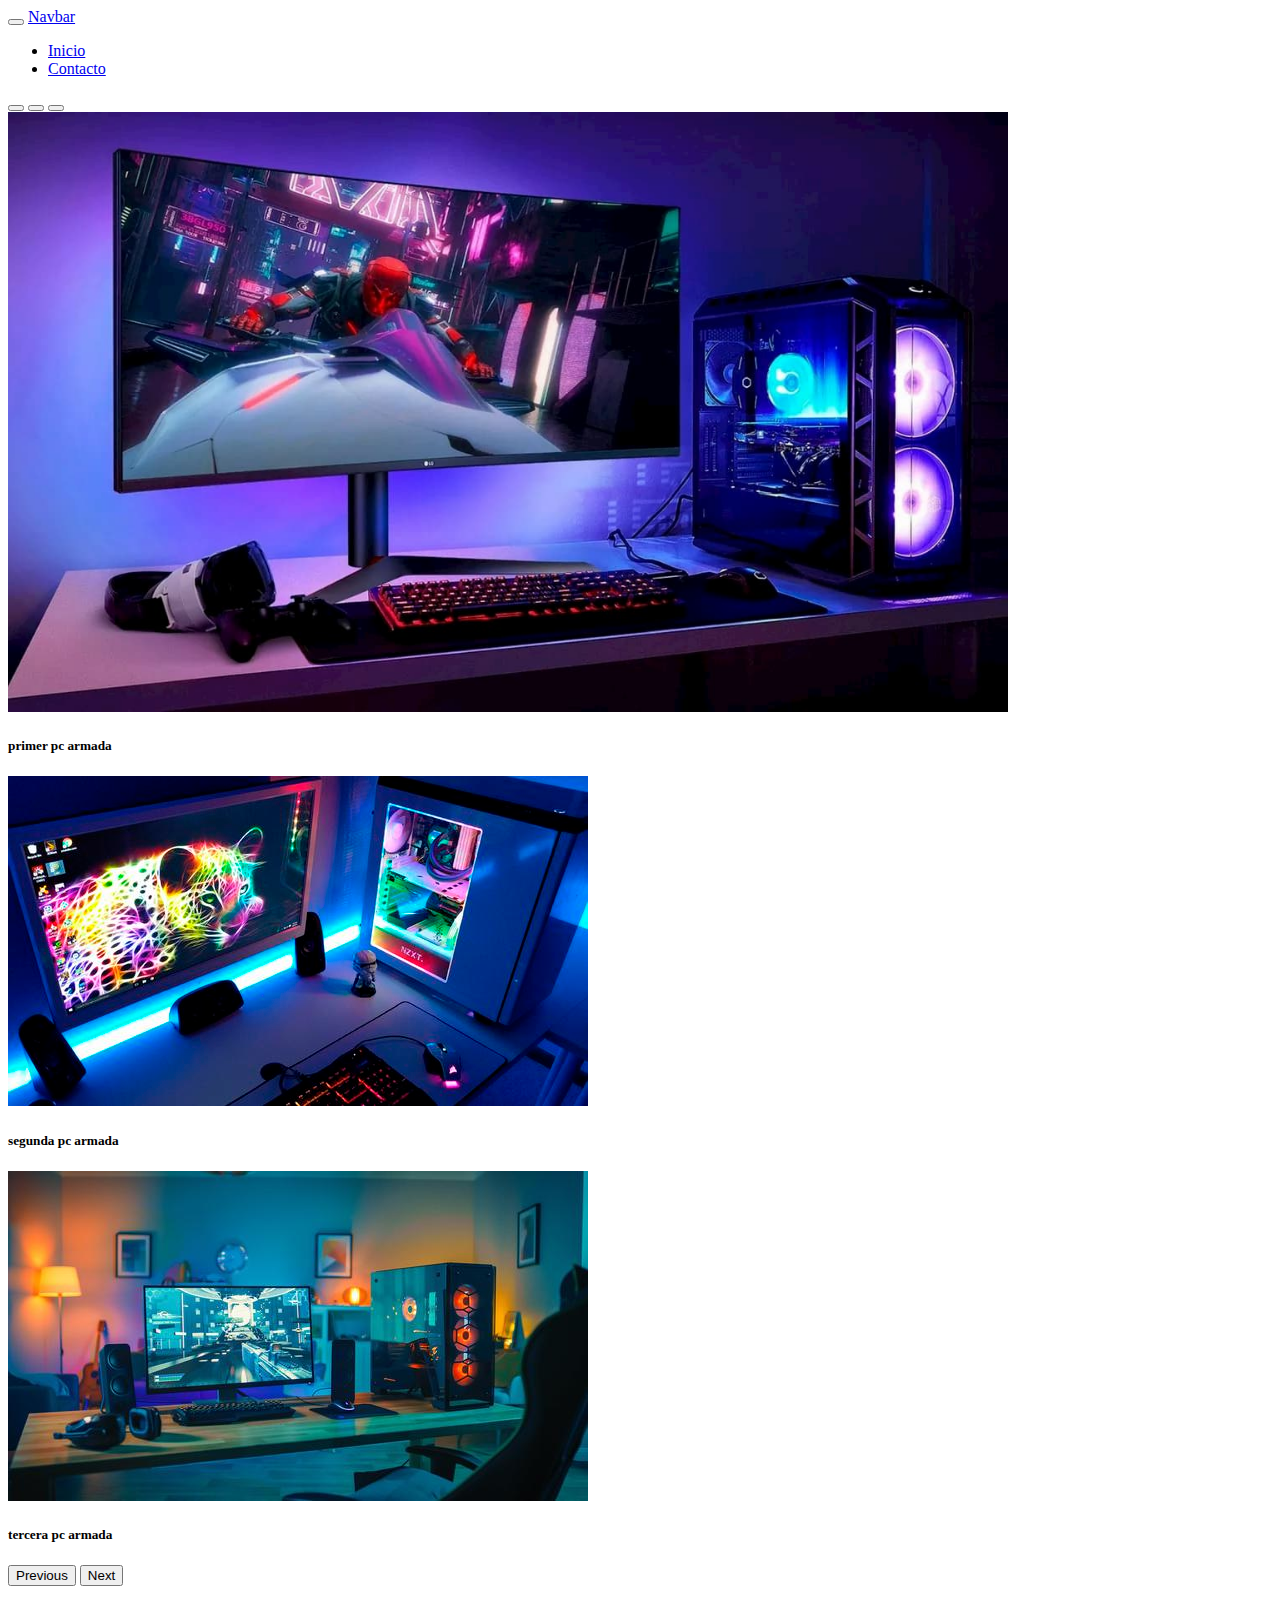
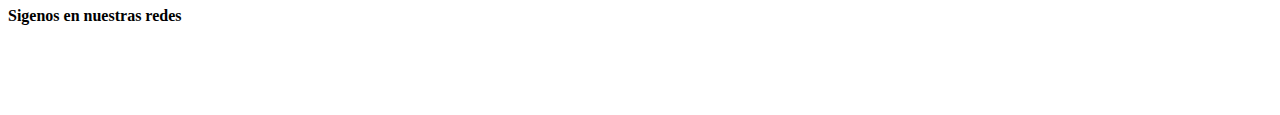
<file: index.html>
<!DOCTYPE html>
<html lang="en">
<head>
    <meta charset="UTF-8">
    <meta http-equiv="X-UA-Compatible" content="IE=edge">
    <meta name="viewport" content="width=device-width, initial-scale=1.0">
    <title>Document</title>
    <link rel="stylesheet" href="https://cdnjs.cloudflare.com/ajax/libs/font-awesome/6.1.0/css/all.min.css" integrity="sha512-10/jx2EXwxxWqCLX/hHth/vu2KY3jCF70dCQB8TSgNjbCVAC/8vai53GfMDrO2Emgwccf2pJqxct9ehpzG+MTw==" crossorigin="anonymous" referrerpolicy="no-referrer"/>
    <link href="https://cdn.jsdelivr.net/npm/bootstrap@5.1.0/dist/css/bootstrap.min.css" rel="stylesheet" integrity="sha384-KyZXEAg3QhqLMpG8r+8fhAXLRk2vvoC2f3B09zVXn8CA5QIVfZOJ3BCsw2P0p/We" crossorigin="anonymous" />
    <link rel="stylesheet" href="./css/estilo.css">
</head>
<body>

    <header>

        <nav class="navbar navbar-expand-lg bg-dark navbar-dark">
            <div class="container-fluid">
              <button class="navbar-toggler" type="button" data-bs-toggle="collapse" data-bs-target="#navbarTogglerDemo03" aria-controls="navbarTogglerDemo03" aria-expanded="false" aria-label="Toggle navigation">
                <span class="navbar-toggler-icon"></span>
              </button>
              <a class="navbar-brand" href="#">Navbar</a>
              <div class="collapse navbar-collapse" id="navbarTogglerDemo03">
                <ul class="navbar-nav me-auto mb-2 mb-lg-0">
                  <li class="nav-item">
                    <a class="nav-link active" aria-current="page" href="./index.html">Inicio</a>
                  </li>
                  <li class="nav-item">
                    <a class="nav-link" href="./html/contacto.html">Contacto</a>
                  </li>
                </ul>
              </div>
            </div>
          </nav>

    </header>

    <main>

        <div id="carouselExampleCaptions" class="carousel slide" data-bs-ride="false">
            <div class="carousel-indicators">
              <button type="button" data-bs-target="#carouselExampleCaptions" data-bs-slide-to="0" class="active" aria-current="true" aria-label="Slide 1"></button>
              <button type="button" data-bs-target="#carouselExampleCaptions" data-bs-slide-to="1" aria-label="Slide 2"></button>
              <button type="button" data-bs-target="#carouselExampleCaptions" data-bs-slide-to="2" aria-label="Slide 3"></button>
            </div>

            <div class="carousel-inner">
              <div class="carousel-item active">
                <img src="./img/primera.jpg" class="d-block w-100" alt="primer imagen">
                <div class="carousel-caption d-none d-md-block">
                  <h5>primer pc armada</h5>
                </div>
              </div>
              <div class="carousel-item">
                <img src="./img/segunda.jpg" class="d-block w-100" alt="segunda imagen">
                <div class="carousel-caption d-none d-md-block">
                  <h5>segunda pc armada</h5>
                </div>
              </div>
              <div class="carousel-item">
                <img src="./img/tercera.jpg" class="d-block w-100" alt="tercera imagen">
                <div class="carousel-caption d-none d-md-block">
                  <h5>tercera pc armada</h5>
                </div>
              </div>
            </div>

            <button class="carousel-control-prev" type="button" data-bs-target="#carouselExampleCaptions" data-bs-slide="prev">
              <span class="carousel-control-prev-icon" aria-hidden="true"></span>
              <span class="visually-hidden">Previous</span>
            </button>
            <button class="carousel-control-next" type="button" data-bs-target="#carouselExampleCaptions" data-bs-slide="next">
              <span class="carousel-control-next-icon" aria-hidden="true"></span>
              <span class="visually-hidden">Next</span>
            </button>
          </div>

    </main>

    <footer class="footer bg-dark text-white text-center pt-2">

        <h4>Sigenos en nuestras redes</h4>
        <div class="icono">
            <a href=""><i class="fa-brands fa-instagram"></i></a>
            <a href=""><i class="fa-brands fa-facebook"></i></a>
        </div>

    </footer>
    
    <script src="https://cdn.jsdelivr.net/npm/bootstrap@5.1.0/dist/js/bootstrap.bundle.min.js " integrity="sha384-U1DAWAznBHeqEIlVSCgzq+c9gqGAJn5c/t99JyeKa9xxaYpSvHU5awsuZVVFIhvj " crossorigin="anonymous "></script>
</body>
</html>
</file>
<file: css/estilo.css>
.carousel-inner img {
    max-height: 600px;
}

.footer{
    height: 100px;
}

.icono a{
    text-decoration: none;
    color: white;
    font-size: 25px;
    margin: 10px;
}

.icono a i:hover{
    color: aqua;
    transform: scale(1.1);
    transition: ease-in-out .1s;
}
</file>
